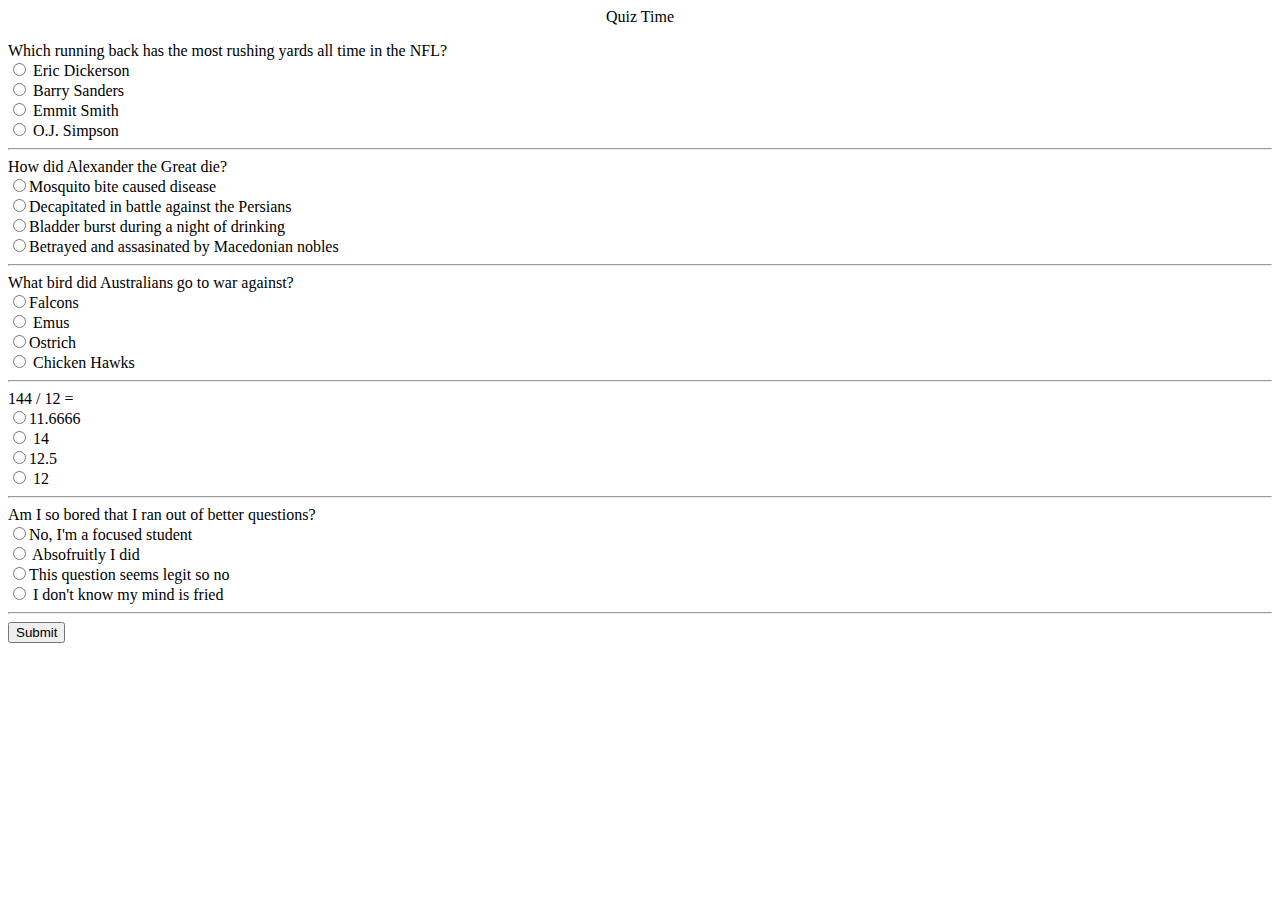
<file: EX2/index.html>
<html>
 <head>
    <p> <center>Quiz Time</center></p>
 </head>
<body>
   

   <form method="post" action= "quiz.php">

      <div class='Question' id = 'Q1'>Which running back has the most rushing yards all time in the NFL?</div>
      <input id="answer" type="radio" name="group1" value="Eric Dickerson"> Eric Dickerson<br>
      <input id="answer" type="radio" name="group1" value="Barry Sanders"> Barry Sanders<br>
      <input id="answer" type="radio" name="group1" value="Emmit Smith"> Emmit Smith<br>
      <input id="answer" type="radio" name="group1" value="O.J. Simpson"> O.J. Simpson<hr>
      

      <div class="Question" id = 'Q2'>How did Alexander the Great die?</div>
      <input id="answer" type="radio" name="group2" value="Mosquito bite caused disease">Mosquito bite caused disease<br>
      <input id="answer" type="radio" name="group2" value="Decapitated in battle against the Persians">Decapitated in battle against the Persians<br>
      <input id="answer" type="radio" name="group2" value="Bladder burst during a night of drinking">Bladder burst during a night of drinking<br>
      <input id="answer" type="radio" name="group2" value="Betrayed and assasinated by Macedonian nobles">Betrayed and assasinated by Macedonian nobles<hr>

      <div class="Question" id ='Q3'>What bird did Australians go to war against?</div>
      <input id="answer" type="radio" name="group3" value="Falcons">Falcons<br>
      <input id="answer" type="radio" name="group3" value="Emus"> Emus<br>
      <input id="answer" type="radio" name="group3" value="Ostrich" >Ostrich<br>
      <input id="answer" type="radio" name="group3" value="Chicken Hawks"> Chicken Hawks<hr>

      <div class="Question" id ='Q4'> 144 / 12 = </div>
      <input id="answer" type="radio" name="group4" value="11.6666">11.6666<br>
      <input id="answer" type="radio" name="group4" value="14"> 14<br>
      <input id="answer" type="radio" name="group4" value="12.5" >12.5<br>
      <input id="answer" type="radio" name="group4" value="12"> 12<hr>

      <div class="Question" id ='Q5'>Am I so bored that I ran out of better questions?</div>
      <input id="answer" type="radio" name="group5" value="No, I'm a focused student">No, I'm a focused student<br>
      <input id="answer" type="radio" name="group5" value="Absofruitly I did"> Absofruitly I did<br>
      <input id="answer" type="radio" name="group5" value="This question seems legit so no" >This question seems legit so no<br>
      <input id="answer" type="radio" name="group5" value="I don't know my mind is fried"> I don't know my mind is fried<hr>

     
      <input type="submit" ><br>
      </form>
  
</body>
</html>
</file>
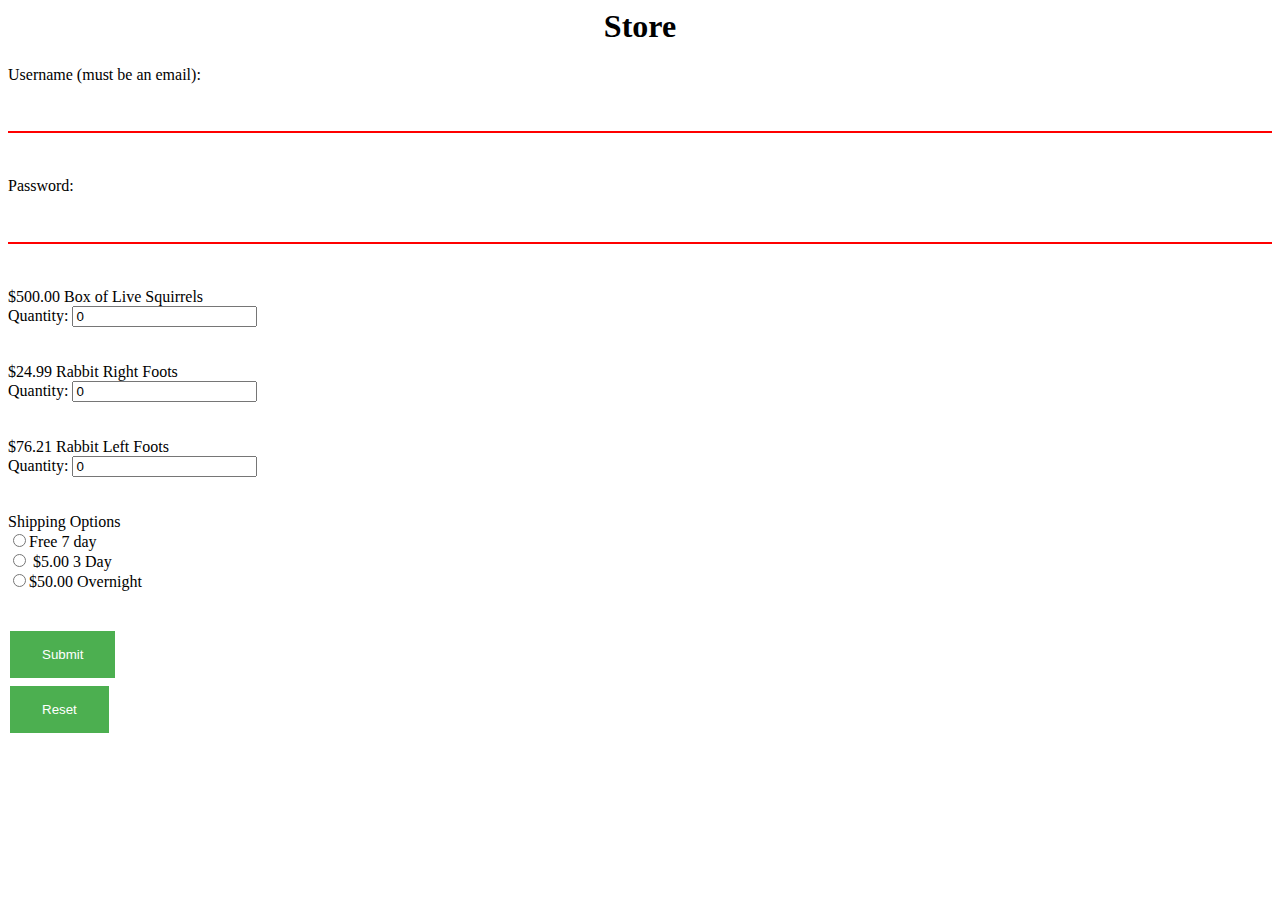
<file: EX3/index.html>
<html>
 <head>
    <link href="style.css"
    rel="stylesheet"
    type="text/css"/>
    <h1> <center>Store</center></h1>
    <script type="text/javascript" src="store.js">
    
    </script>
 </head>
<body>
   

   <form method="post" name = "store" onsubmit= "return validate()" action= "backend.php">


      <div id ='username'>Username (must be an email): </div>
      <input id='user' type="text" name=user><br><br><br>

      <div id ='password'>Password: </div>
      <input id='pass' type="text" name=pass><br><br><br>

      <div id = 'item1'>$500.00 Box of Live Squirrels</div>
      <label for = "quantity1">Quantity: </label>
      <input id="quantity1" type="number" name="quantity1" value=0><br><br><br>
      

      <div id = 'item2'>$24.99 Rabbit Right Foots</div>
      <label for = "quantity2">Quantity: </label>
      <input id="quantity2" type="number" name="quantity2" value= 0><br><br><br>

      <div id ='item3'>$76.21 Rabbit Left Foots</div>
      <label for = "quantity3">Quantity: </label>
      <input id="quantity3" type="number" name="quantity3" value=0><br><br><br>
      

      

      <div id ='Shipping'>Shipping Options</div>
      <input id="answer" type="radio" name="ship" value="1">Free 7 day<br>
      <input id="answer" type="radio" name="ship" value="2"> $5.00 3 Day<br>
      <input id="answer" type="radio" name="ship" value="3" >$50.00 Overnight<br><br><br>
      

     
      <input type="submit" value="Submit"><br>
      <input type="reset"><br>
      </form>
  
</body>
</html>
</file>
<file: EX3/style.css>
table {
    border-collapse: collapse;
    width: 100%;
  }
  
  th, td {
    text-align: left;
    padding: 8px;
  }
  
  tr:nth-child(even){background-color: #f2f2f2}
  
  th {
    background-color: #4CAF50;
    color: white;
  }
  input[type=button], input[type=submit], input[type=reset] {
    background-color: #4CAF50;
    border: none;
    color: white;
    padding: 16px 32px;
    text-decoration: none;
    margin: 4px 2px;
    cursor: pointer;
  }
  input[type=text] {
    width: 100%;
    padding: 12px 20px;
    margin: 8px 0;
    box-sizing: border-box;
    border: none;
    border-bottom: 2px solid red;
  }
</file>
